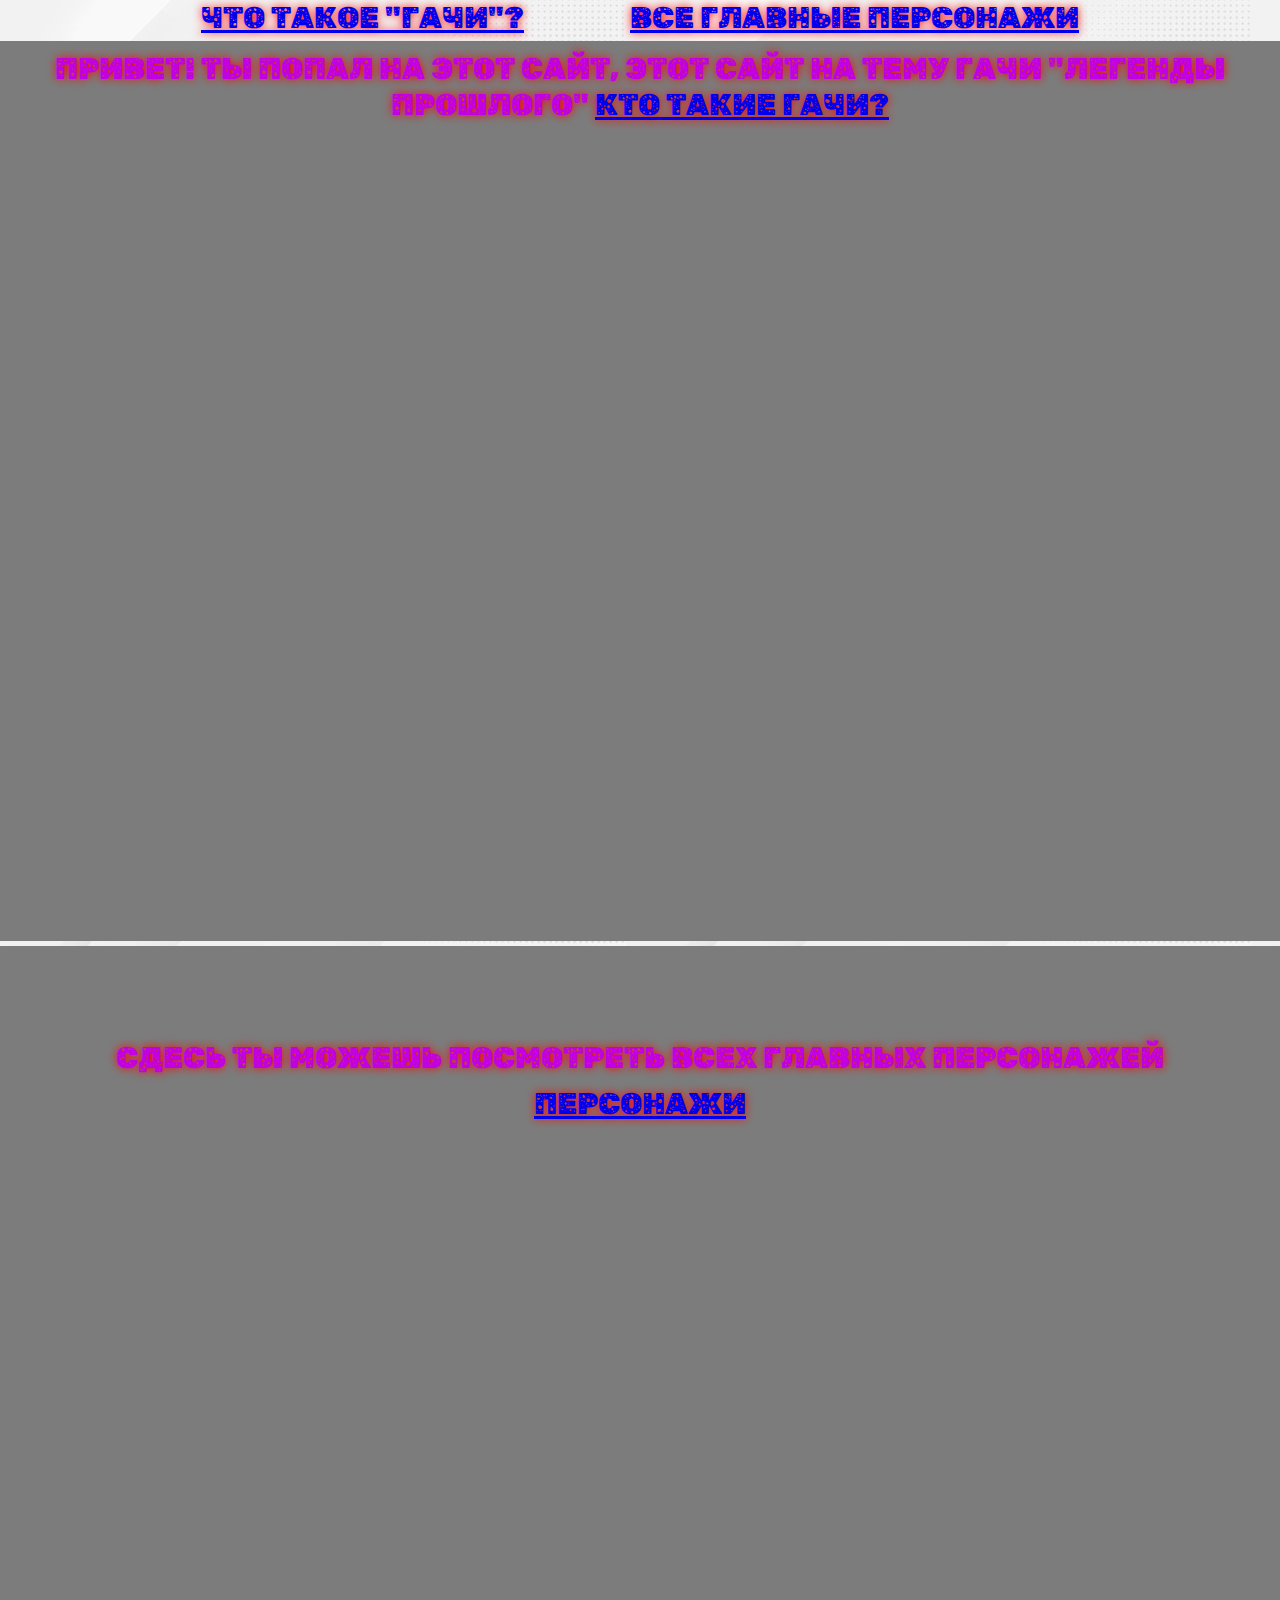
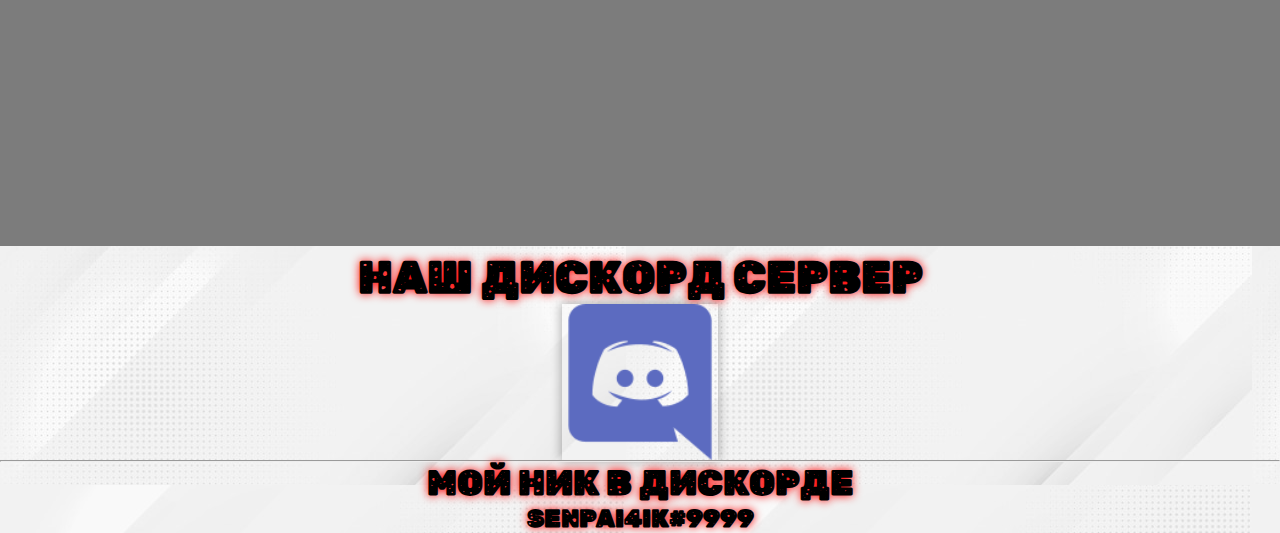
<file: index.html>
<!DOCTYPE html>
<html lang="en">
<head>
	<meta charset="UTF-8">
	<meta name="viewport" content="width=device-width, initial-scale=">
	<link rel="stylesheet" href="main.css">
	<title>мужики</title>
	<link rel="preconnect" href="https://fonts.googleapis.com crossorigin">
	<link href="https://fonts.googleapis.com/css2?family=Rubik+Moonrocks&display=swap" rel="stylesheet">
</head>
<body>
	<ul>
		<li><a href="#блок1">Что такое "гачи"?</a></li>
		<li><a href="#блок2">Все главные персонажи</a></li>
	</ul>

    <div class="ggg">
    	<div class="nnn"

    	    <h1 class="ggg-item_title" id="блок1">
    	    	Привет! ты попал на этот сайт, этот сайт на тему гачи "легенды прошлого" </h1>
    	    
    	<a href="index1.html" target="blank">Кто такие гачи?</a>
    </div>
    <div class="nnn">

    	<h2 class="ggg-item_title" id="блок2">

        </h2>
        <div class="nnn-item_desc">
        Сдесь ты можешь посмотреть всех главных персонажей</div>
        <a href="index2.html" target="blank">Персонажи</a>
    </div>
    <h2>Наш дискорд сервер</h2>
  <a href="https://discord.gg/58Jz5H2X" target="_blank"><center><img src="дискорд.png" alt="" width="156"></center></a> 
<hr></hr>
    <h3>Мой ник в дискорде<h5>Senpai4ik#9999</h5></h3>
</body>
</html>
</file>
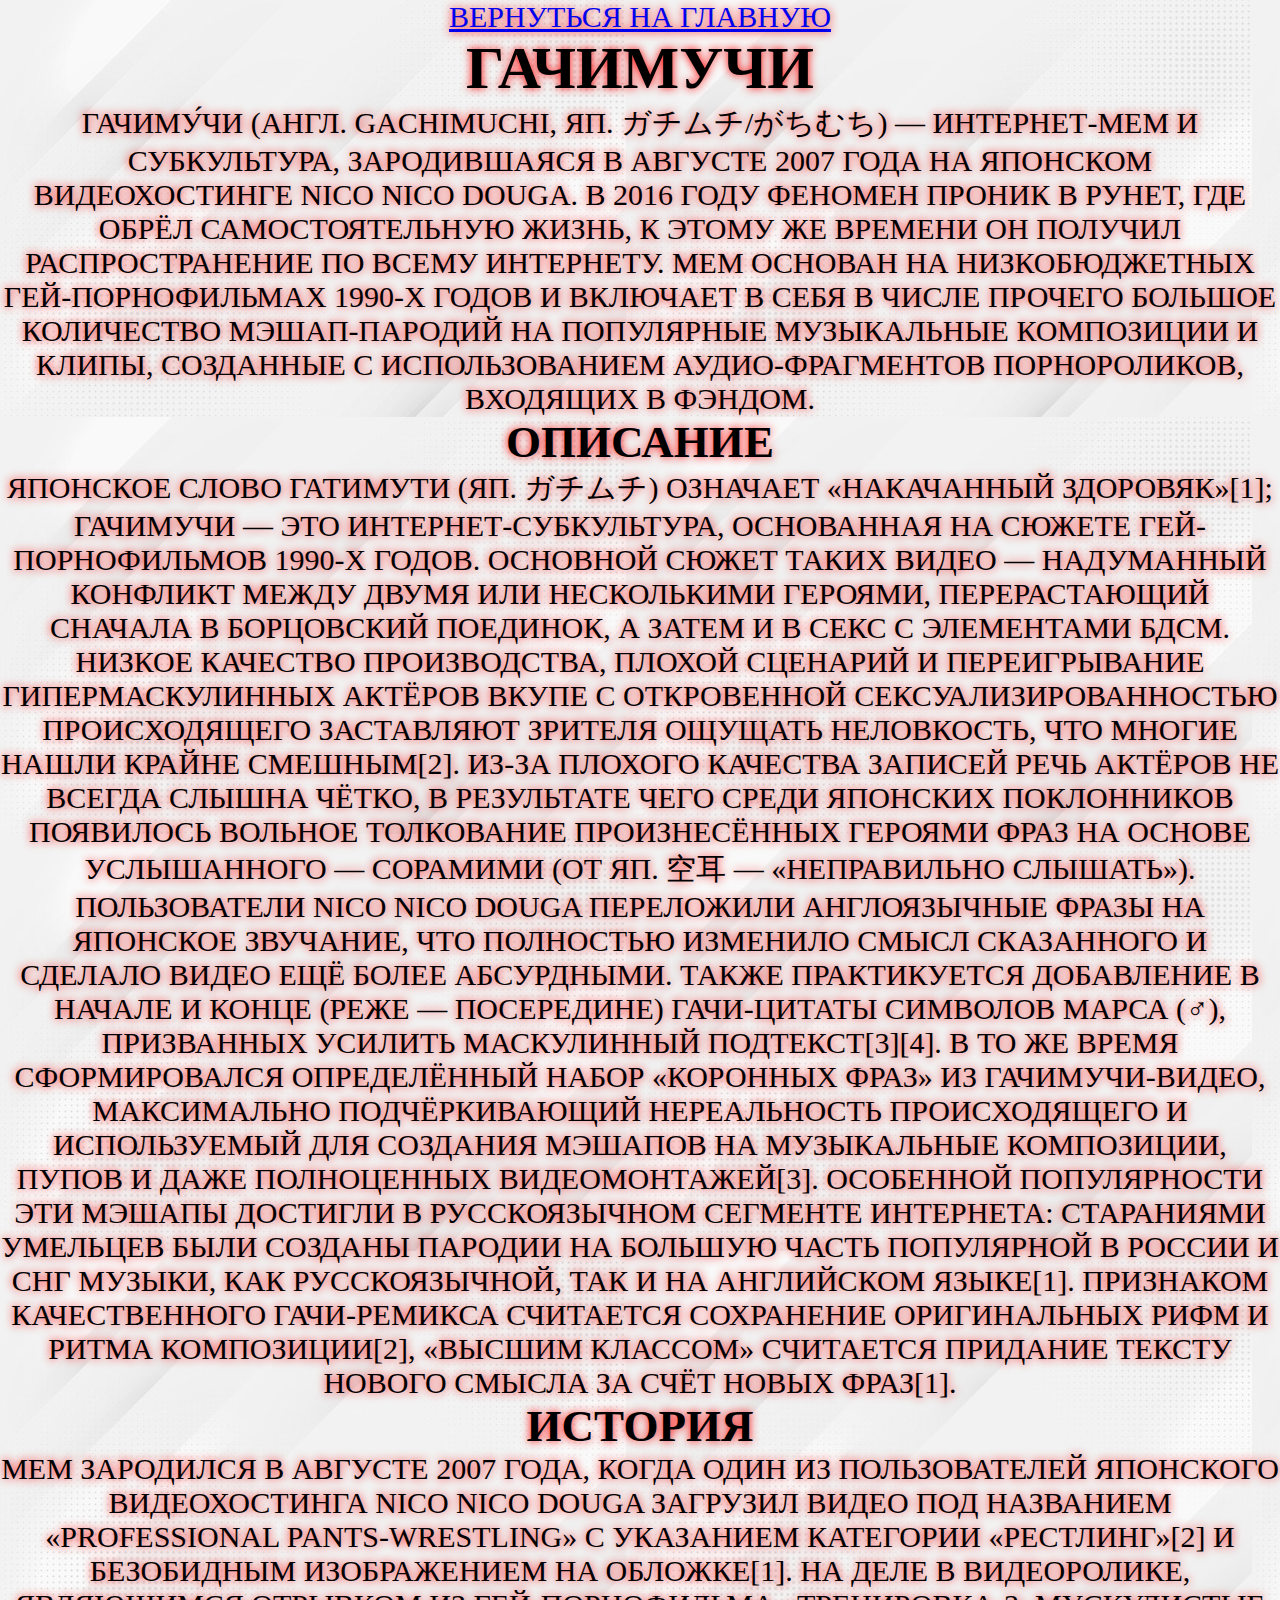
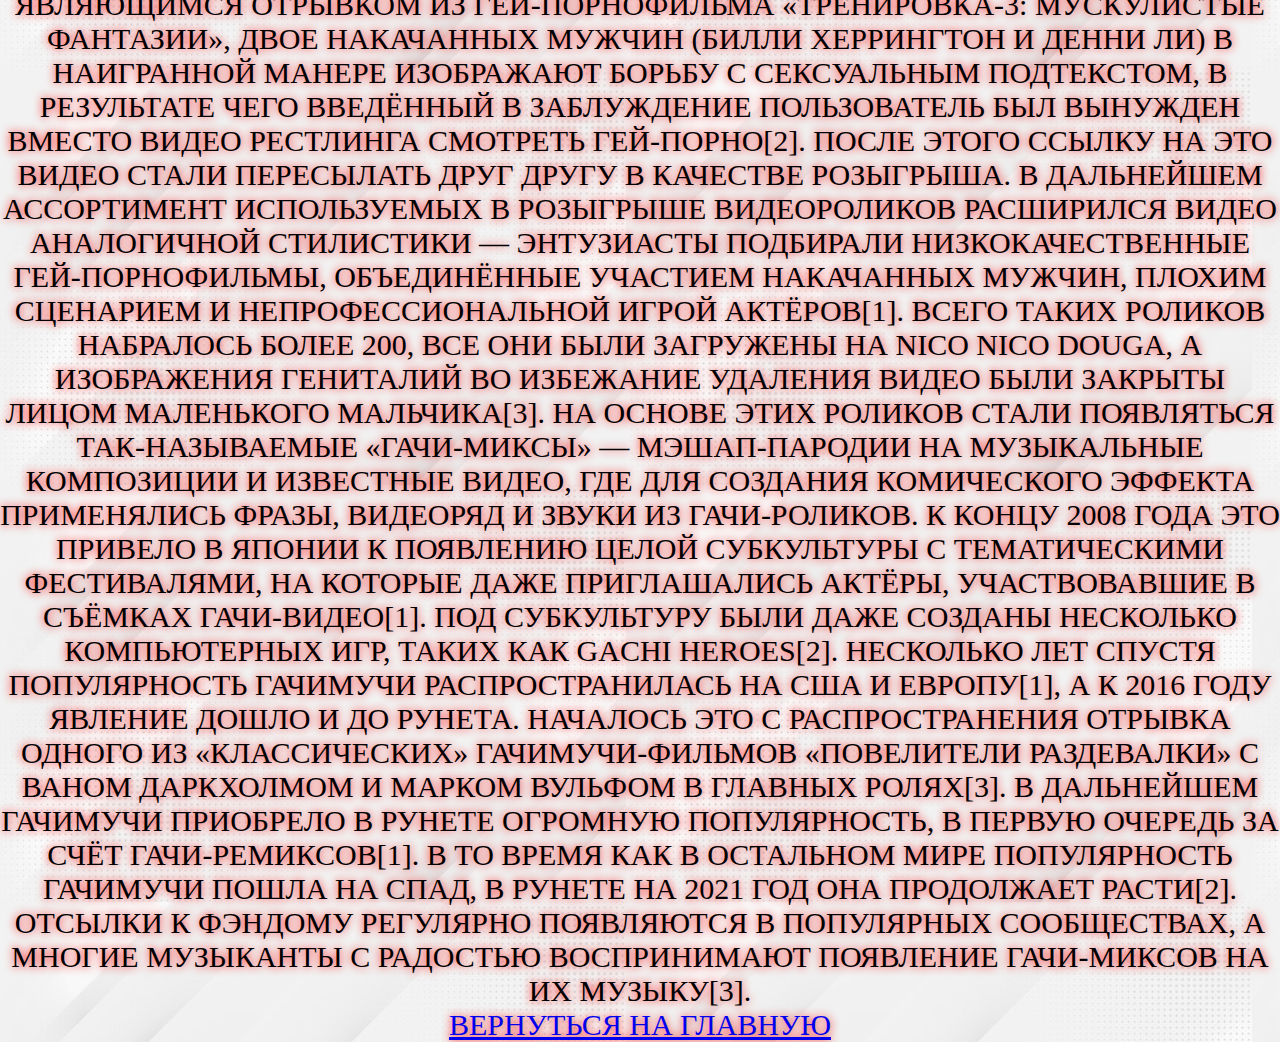
<file: index1.html>
<!DOCTYPE html>
<html lang="en">
<head>
	<meta charset="UTF-8">
	<meta name="viewport" content="width=device-width, initial-scale=1.0">
	<link rel="stylesheet" href="main.css">
	<title>Кто такие гачи?</title>
</head>
<body>
	<a href="index.html" target="_blank">Вернуться на главную</a>
	<h1><strong>Гачимучи</strong></h1>

	<p>Гачиму́чи (англ. Gachimuchi, яп. ガチムチ/がちむち) — интернет-мем и субкультура, зародившаяся в августе 2007 года на японском видеохостинге Nico Nico Douga. В 2016 году феномен проник в Рунет, где обрёл самостоятельную жизнь, к этому же времени он получил распространение по всему интернету. Мем основан на низкобюджетных гей-порнофильмах 1990-х годов и включает в себя в числе прочего большое количество мэшап-пародий на популярные музыкальные композиции и клипы, созданные с использованием аудио-фрагментов порнороликов, входящих в фэндом.</p>


	<h2>Описание</h2>
	<p>Японское слово гатимути (яп. ガチムチ) означает «накачанный здоровяк»[1]; гачимучи — это интернет-субкультура, основанная на сюжете гей-порнофильмов 1990-х годов. Основной сюжет таких видео — надуманный конфликт между двумя или несколькими героями, перерастающий сначала в борцовский поединок, а затем и в секс с элементами БДСМ. Низкое качество производства, плохой сценарий и переигрывание гипермаскулинных актёров вкупе с откровенной сексуализированностью происходящего заставляют зрителя ощущать неловкость, что многие нашли крайне смешным[2].

Из-за плохого качества записей речь актёров не всегда слышна чётко, в результате чего среди японских поклонников появилось вольное толкование произнесённых героями фраз на основе услышанного — сорамими (от яп. 空耳 — «неправильно слышать»). Пользователи Nico Nico Douga переложили англоязычные фразы на японское звучание, что полностью изменило смысл сказанного и сделало видео ещё более абсурдными. Также практикуется добавление в начале и конце (реже — посередине) гачи-цитаты символов марса (♂), призванных усилить маскулинный подтекст[3][4].

В то же время сформировался определённый набор «коронных фраз» из гачимучи-видео, максимально подчёркивающий нереальность происходящего и используемый для создания мэшапов на музыкальные композиции, пупов и даже полноценных видеомонтажей[3]. Особенной популярности эти мэшапы достигли в русскоязычном сегменте интернета: стараниями умельцев были созданы пародии на большую часть популярной в России и СНГ музыки, как русскоязычной, так и на английском языке[1]. Признаком качественного гачи-ремикса считается сохранение оригинальных рифм и ритма композиции[2], «высшим классом» считается придание тексту нового смысла за счёт новых фраз[1].</p>
<h2>История</h2>
<p>Мем зародился в августе 2007 года, когда один из пользователей японского видеохостинга Nico Nico Douga загрузил видео под названием «Professional Pants-Wrestling» с указанием категории «рестлинг»[2] и безобидным изображением на обложке[1]. На деле в видеоролике, являющимся отрывком из гей-порнофильма «Тренировка-3: Мускулистые фантазии», двое накачанных мужчин (Билли Херрингтон и Денни Ли) в наигранной манере изображают борьбу с сексуальным подтекстом, в результате чего введённый в заблуждение пользователь был вынужден вместо видео рестлинга смотреть гей-порно[2]. После этого ссылку на это видео стали пересылать друг другу в качестве розыгрыша. В дальнейшем ассортимент используемых в розыгрыше видеороликов расширился видео аналогичной стилистики — энтузиасты подбирали низкокачественные гей-порнофильмы, объединённые участием накачанных мужчин, плохим сценарием и непрофессиональной игрой актёров[1]. Всего таких роликов набралось более 200, все они были загружены на Nico Nico Douga, а изображения гениталий во избежание удаления видео были закрыты лицом маленького мальчика[3]. На основе этих роликов стали появляться так-называемые «гачи-миксы» — мэшап-пародии на музыкальные композиции и известные видео, где для создания комического эффекта применялись фразы, видеоряд и звуки из гачи-роликов. К концу 2008 года это привело в Японии к появлению целой субкультуры с тематическими фестивалями, на которые даже приглашались актёры, участвовавшие в съёмках гачи-видео[1]. Под субкультуру были даже созданы несколько компьютерных игр, таких как Gachi Heroes[2].

Несколько лет спустя популярность гачимучи распространилась на США и Европу[1], а к 2016 году явление дошло и до рунета. Началось это с распространения отрывка одного из «классических» гачимучи-фильмов «Повелители раздевалки» с Ваном Даркхолмом и Марком Вульфом в главных ролях[3]. В дальнейшем гачимучи приобрело в рунете огромную популярность, в первую очередь за счёт гачи-ремиксов[1]. В то время как в остальном мире популярность гачимучи пошла на спад, в Рунете на 2021 год она продолжает расти[2]. Отсылки к фэндому регулярно появляются в популярных сообществах, а многие музыканты с радостью воспринимают появление гачи-миксов на их музыку[3].</p>
<a href="index.html" target="_blank">Вернуться на главную</a>
</body>
</html>
</file>
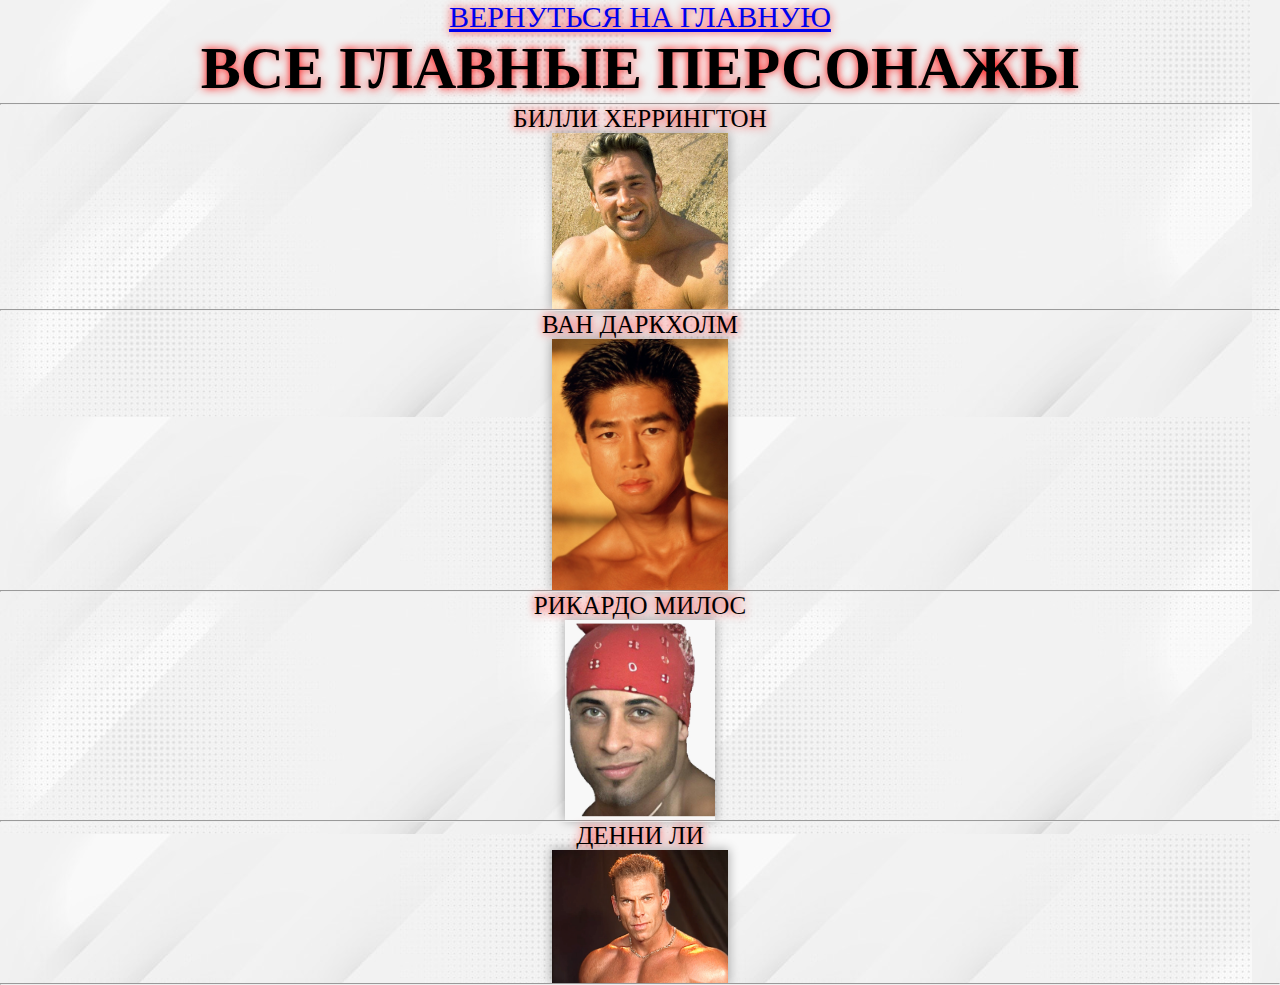
<file: index2.html>
<!DOCTYPE html>
<html lang="en">
<head>
	<meta charset="UTF-8">
	<meta name="viewport" content="width=device-width, initial-scale=1.0">
	<link rel="stylesheet" href="main.css">
	<title>Персонажи</title>
</head>
<body>
	<a href="index.html" target="_blank">Вернуться на главную</a>
	<h1>Все главные персонажы</h1>
	<hr></hr>
	<p class="qqq">Билли Херрингтон</p>
	<center><img src="били.jpg" alt="" width="176"></center>
	<hr></hr>
	<p class="qqq">Ван Даркхолм</p>
        <center><img src="били2.jpg" alt="" width="176"></center>
	<hr></hr>
	<p class="qqq">Рикардо Милос</p>
        <center><img src="били1.jpg" alt="" width="150"></center>
	<hr></hr>
	<p class="qqq">Денни Ли</p>
        <center><img src="били3.png" alt="" width="176"></center>
	<hr></hr>
</body>
</html>
</file>
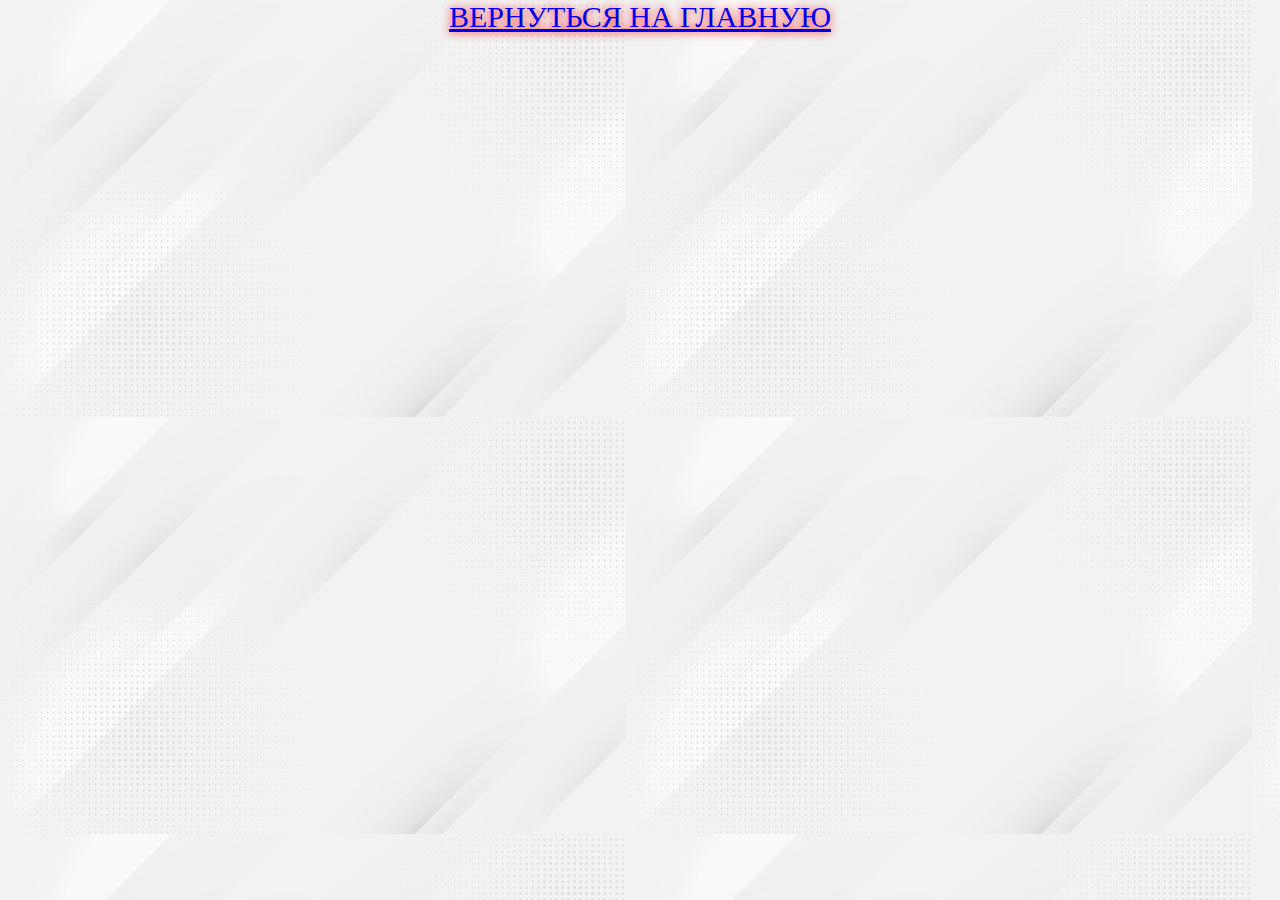
<file: index3.html>
<!DOCTYPE html>
<html lang="en">
<head>
	<meta charset="UTF-8">
	<meta name="viewport" content="width=device-width, initial-scale=1.0">
	<link rel="stylesheet" href="main.css">
	<title>Document</title>
</head>
<body>
	<a href="index.html" target="_blank">Вернуться на главную</a>
</body>
</html>
</file>
<file: main.css>
body{
	background-image: url(фон.jpg);
	font-family: 'Rubik Moonrocks', cursive;
	font-size: 30px;
	text-transform: uppercase;
	text-align: center;
	text-shadow: 0 0 10px rgba(255, 0, 0, 1);
}
*{
	margin: 0;
	padding: 0;
	box-sizing: border-box;
}
html,body,main{
	height: 100%;
}
img{
	display: block;
	max-width: 100%;
	height: auto;
	box-shadow: 0 0 10px 1px rgba(0, 0, 0, .3);
}
img:hover{
	transform: scale(1.05);
}
li{
	text-decoration: none;
	display: inline-block;
	margin: 0 50px;
}
.nnn{
	background-color: rgba(124, 124, 124, 1.5);
	color: #C100E4;
	padding: 10px 15px;
	margin: 5px 0px;
	height: 100vh;
}
.nnn:first-child{
	background-image: url(https://avatars.mds.yandex.net/i?id=ddfebf41936e058f71549d4d7a474619-5331946-images-thumbs&n=13);
	background-repeat: no-repeat;
	background-position: center;
	background-size: cover;

}
.nnn:nth-child(2){
	background-image: url(https://avatars.mds.yandex.net/i?id=0a7d981757ed560c6569fb0003a1102a-4339445-images-thumbs&n=13);
	background-repeat: no-repeat;
	background-position: center;
	background-size: cover;

}
.ggg-item_title{
	margin: 27px;
	margin-left: 27px;
	padding: 10px 15px;

}
.nnn-item_desc{

	padding: 10px 15px;
}
li{
	text-decoration: none;
}
.qqq{
	font-size: 25px;
}
.iii{
	font-size: 25px;
}
.ooo{
	font-size: 25px;
}
</file>
